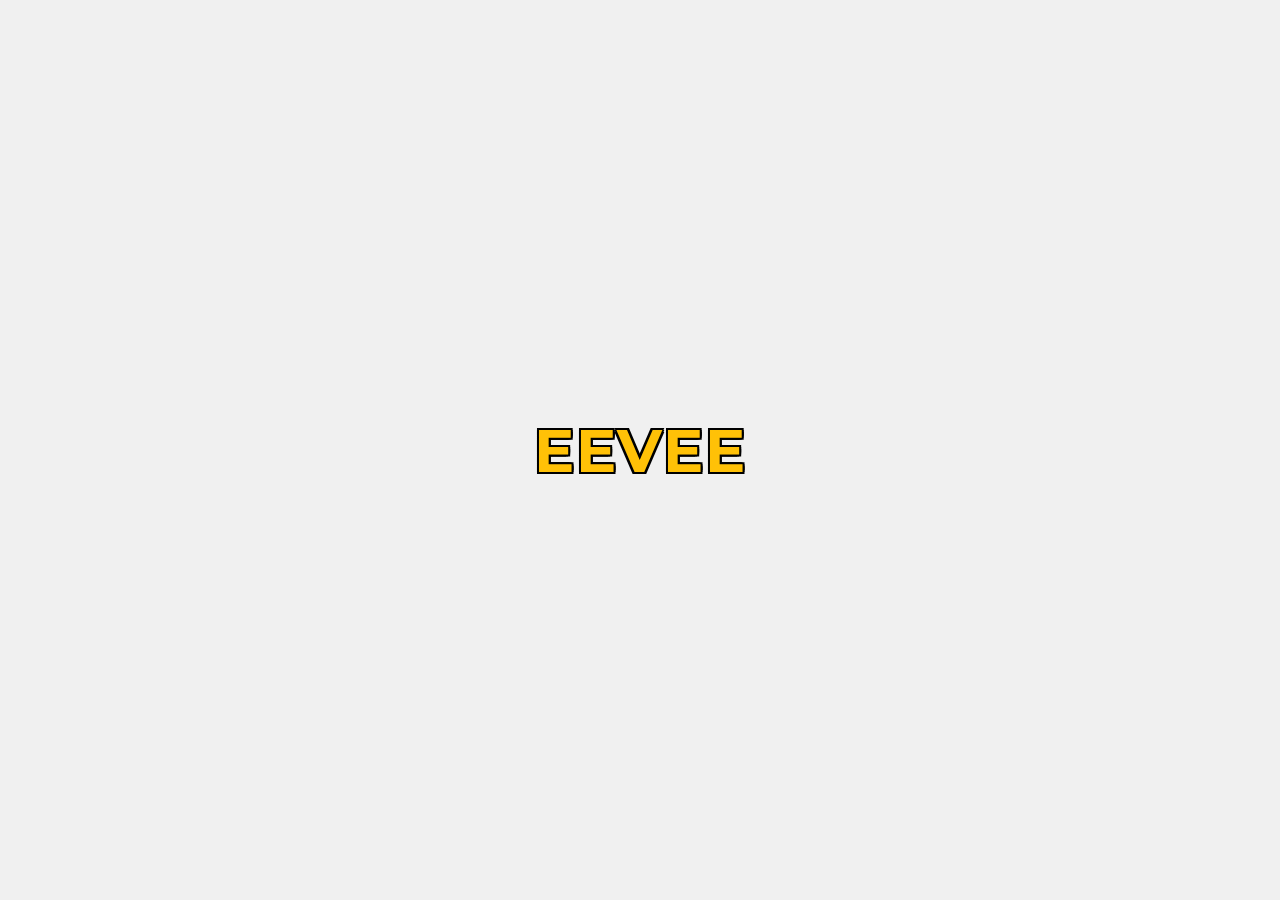
<file: index.html>
<!DOCTYPE html>
<html lang="en">
<head>
    <meta charset="UTF-8">
    <meta name="viewport" content="width=device-width, initial-scale=1.0">
    <title>Eevee Pokémon Text</title>
    <link href="https://fonts.googleapis.com/css2?family=Montserrat:wght@700&display=swap" rel="stylesheet">
    <style>
        body {
            display: flex;
            justify-content: center;
            align-items: center;
            height: 100vh;
            margin: 0;
            background-color: #f0f0f0;
        }
        .pokemon-text {
            font-family: 'Montserrat', sans-serif;
            font-size: 60px;
            font-weight: 700;
            color: #FFC107; /* Pokémon card yellow */
            text-shadow:
                -2px -2px 0 #000,
                 2px -2px 0 #000,
                -2px  2px 0 #000,
                 2px  2px 0 #000,
                 0   -2px 0 #000,
                 0    2px 0 #000,
                -2px  0   0 #000,
                 2px  0   0 #000; /* Black outline */
            text-transform: uppercase;
            letter-spacing: 2px;
        }
    </style>
</head>
<body>
    <div class="pokemon-text">Eevee</div>
</body>
</html>
</file>
